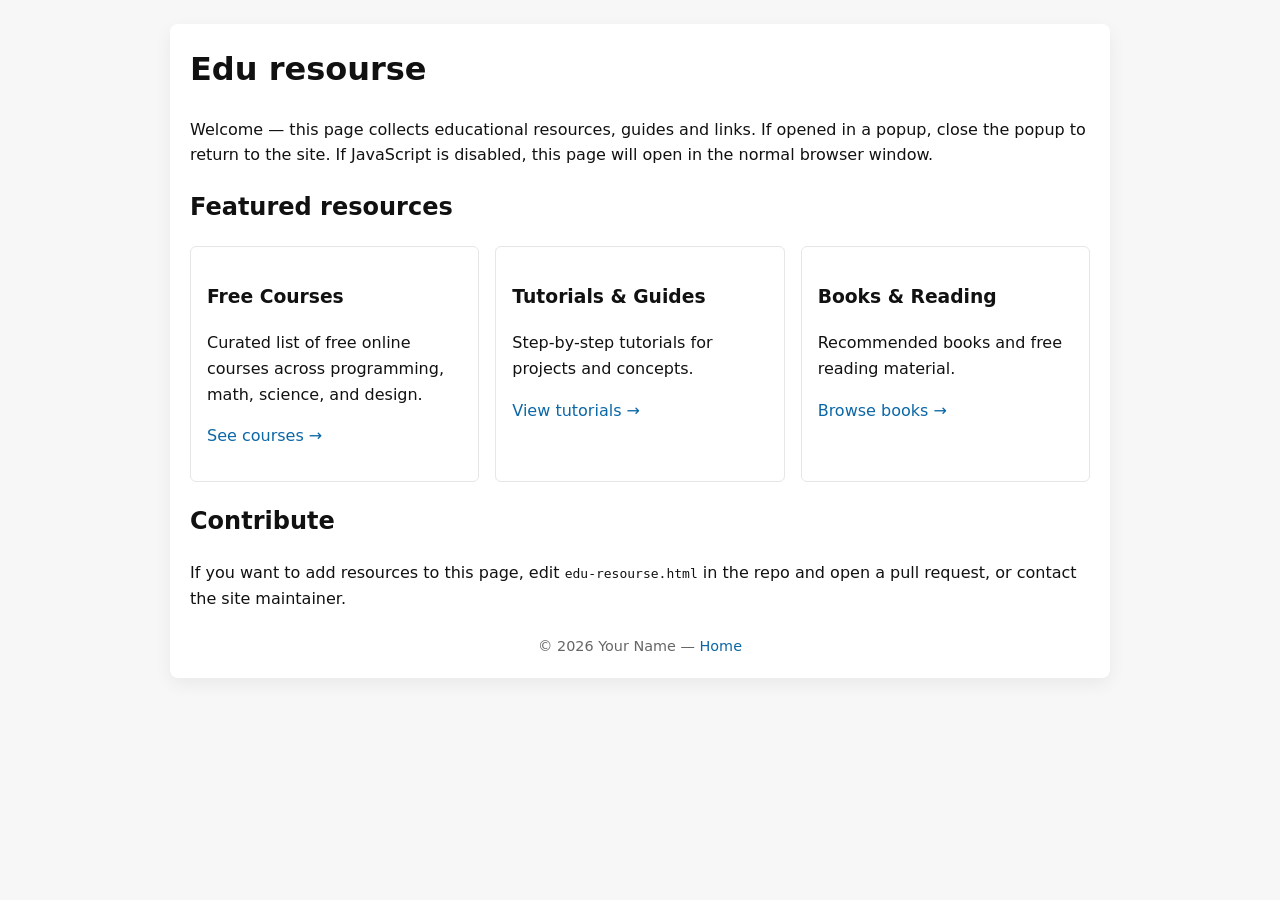
<file: edu-resourse.html>
<!doctype html>
<html lang="en">
<head>
  <meta charset="utf-8" />
  <meta name="viewport" content="width=device-width,initial-scale=1" />
  <title>Edu resourse</title>
  <meta name="description" content="Educational resources and links." />
  <style>
    /* Minimal styling for the standalone page */
    body { font-family: system-ui, -apple-system, "Segoe UI", Roboto, "Helvetica Neue", Arial; line-height:1.6; margin:0; padding:1.5rem; background:#f7f7f8; color:#111; }
    main { max-width:900px; margin:0 auto; background:white; padding:1.25rem; border-radius:8px; box-shadow:0 6px 18px rgba(10,10,10,0.06); }
    h1 { margin-top:0; }
    .grid { display:grid; gap:1rem; grid-template-columns:repeat(auto-fit,minmax(220px,1fr)); }
    .card { padding:1rem; border:1px solid #e6e6e9; border-radius:6px; background:#fff; }
    a { color:#0b67a6; text-decoration:none; }
    a:hover { text-decoration:underline; }
    footer { text-align:center; color:#666; font-size:0.9rem; margin-top:1.5rem; }
  </style>
</head>
<body>
  <main>
    <h1>Edu resourse</h1>
    <p>Welcome — this page collects educational resources, guides and links. If opened in a popup, close the popup to return to the site. If JavaScript is disabled, this page will open in the normal browser window.</p>

    <section>
      <h2>Featured resources</h2>
      <div class="grid">
        <div class="card">
          <h3>Free Courses</h3>
          <p>Curated list of free online courses across programming, math, science, and design.</p>
          <p><a href="#" target="_blank" rel="noopener">See courses →</a></p>
        </div>
        <div class="card">
          <h3>Tutorials & Guides</h3>
          <p>Step-by-step tutorials for projects and concepts.</p>
          <p><a href="#" target="_blank" rel="noopener">View tutorials →</a></p>
        </div>
        <div class="card">
          <h3>Books & Reading</h3>
          <p>Recommended books and free reading material.</p>
          <p><a href="#" target="_blank" rel="noopener">Browse books →</a></p>
        </div>
      </div>
    </section>

    <section style="margin-top:1rem;">
      <h2>Contribute</h2>
      <p>If you want to add resources to this page, edit <code>edu-resourse.html</code> in the repo and open a pull request, or contact the site maintainer.</p>
    </section>

    <footer>
      © <span id="year"></span> Your Name — <a href="/">Home</a>
    </footer>
  </main>

  <script>
    document.getElementById('year').textContent = new Date().getFullYear();
  </script>
</body>
</html>
</file>
